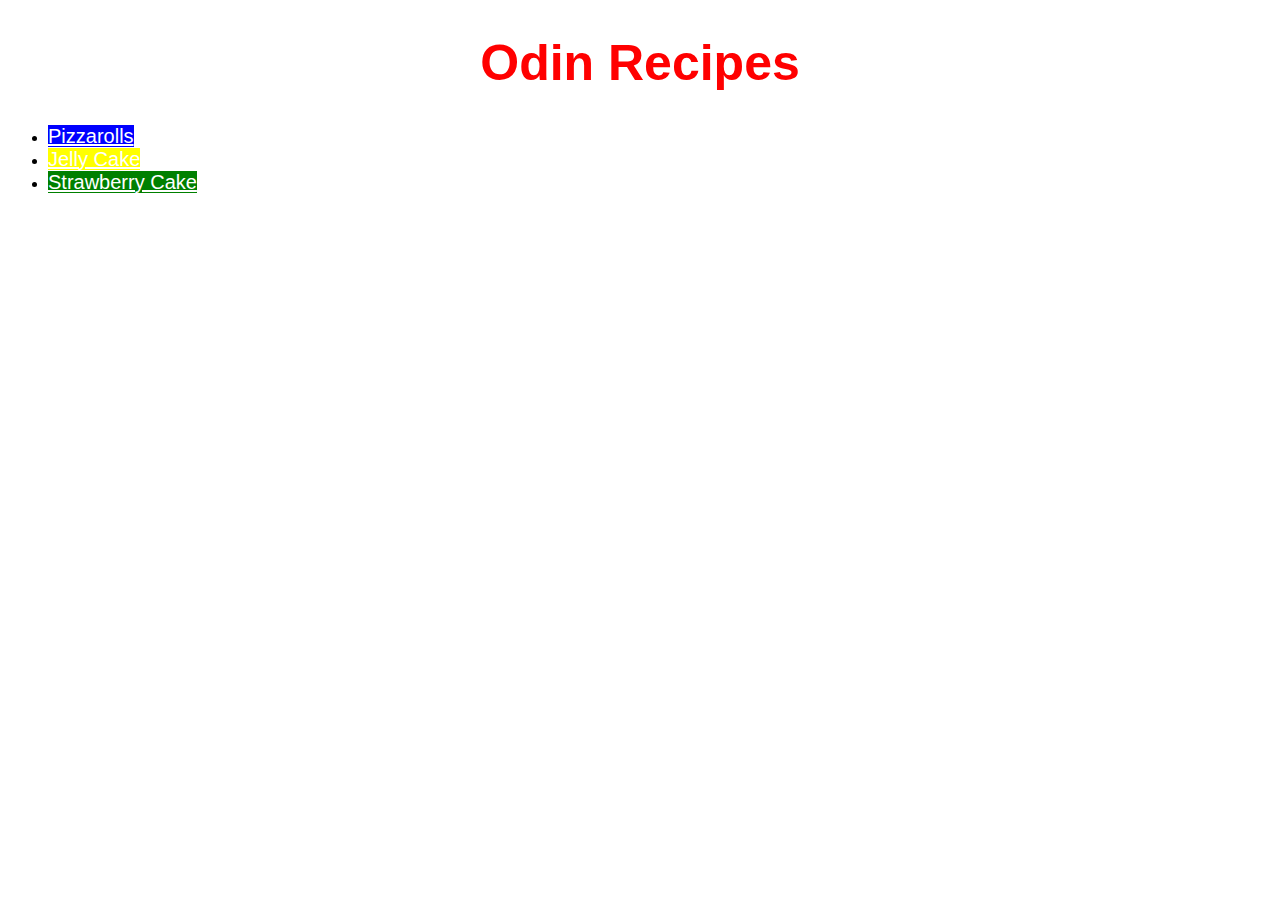
<file: index.html>
<!DOCTYPE html>
<html lang="en">
    <head>
        <meta charset="UTF-8">
        <title>Recipes from Dominica</title>
        <link rel="stylesheet" href="styles.css">
    </head>
    <body>
        <h1>Odin Recipes</h1>
        <ul>
            <li><a href="recipes/pizzarolls.html" class="links link1">Pizzarolls</a></li>
            <li><a href="recipes/jellycake.html" class=" links link2">Jelly Cake</a></li>
            <li><a href="recipes/strawberrycake.html" class="links link3">Strawberry Cake</a></li>
        </ul>   
        </body>
</html>
</file>
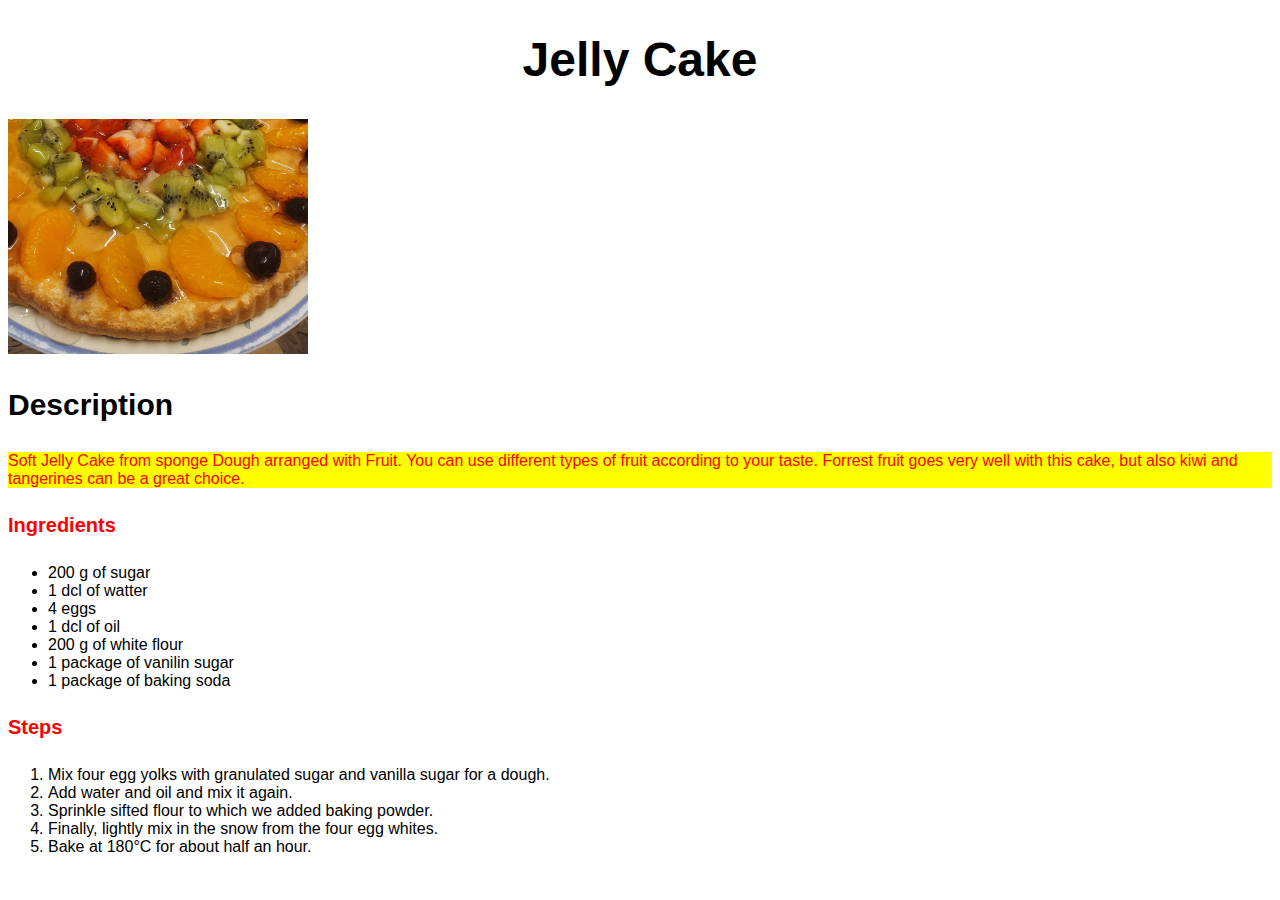
<file: recipes/jellycake.html>
<!DOCTYPE html>
<html lang="en">
    <head>
        <meta charset="UTF-8">
        <title>Jelly Cake</title>
        <link rel="stylesheet" href="styles.css">
    </head>
    <body>
        <h1 class="heading1">Jelly Cake</h1>
        <img src="images/jellycake.PNG" alt="Jelly Cake with strawberries, kiwi, tangerin and blueberries">
        <h3 class="heading2">Description</h3>
        <p class="redonyellow">Soft Jelly Cake from sponge Dough arranged with Fruit. You can use different types of fruit according to your taste. Forrest fruit goes very well with this cake, but also kiwi and tangerines can be a great choice.</p>
        <h4 class="heading3">Ingredients</h4>
        <ul>
            <li>200 g of sugar</li>
            <li>1 dcl of watter</li>
            <li>4 eggs</li>
            <li>1 dcl of oil</li>
            <li>200 g of white flour</li>
            <li>1 package of vanilin sugar</li>
            <li>1 package of baking soda</li>
        </ul>
        <h4 class="heading3">Steps</h4>
        <ol>
            <li>Mix four egg yolks with granulated sugar and vanilla sugar for a dough.</li>
            <li>Add water and oil and mix it again.</li>
            <li>Sprinkle sifted flour to which we added baking powder.</li>
            <li>Finally, lightly mix in the snow from the four egg whites.</li>
            <li>Bake at 180°C for about half an hour.</li>
        </ol>
    </body>
</html>
</file>
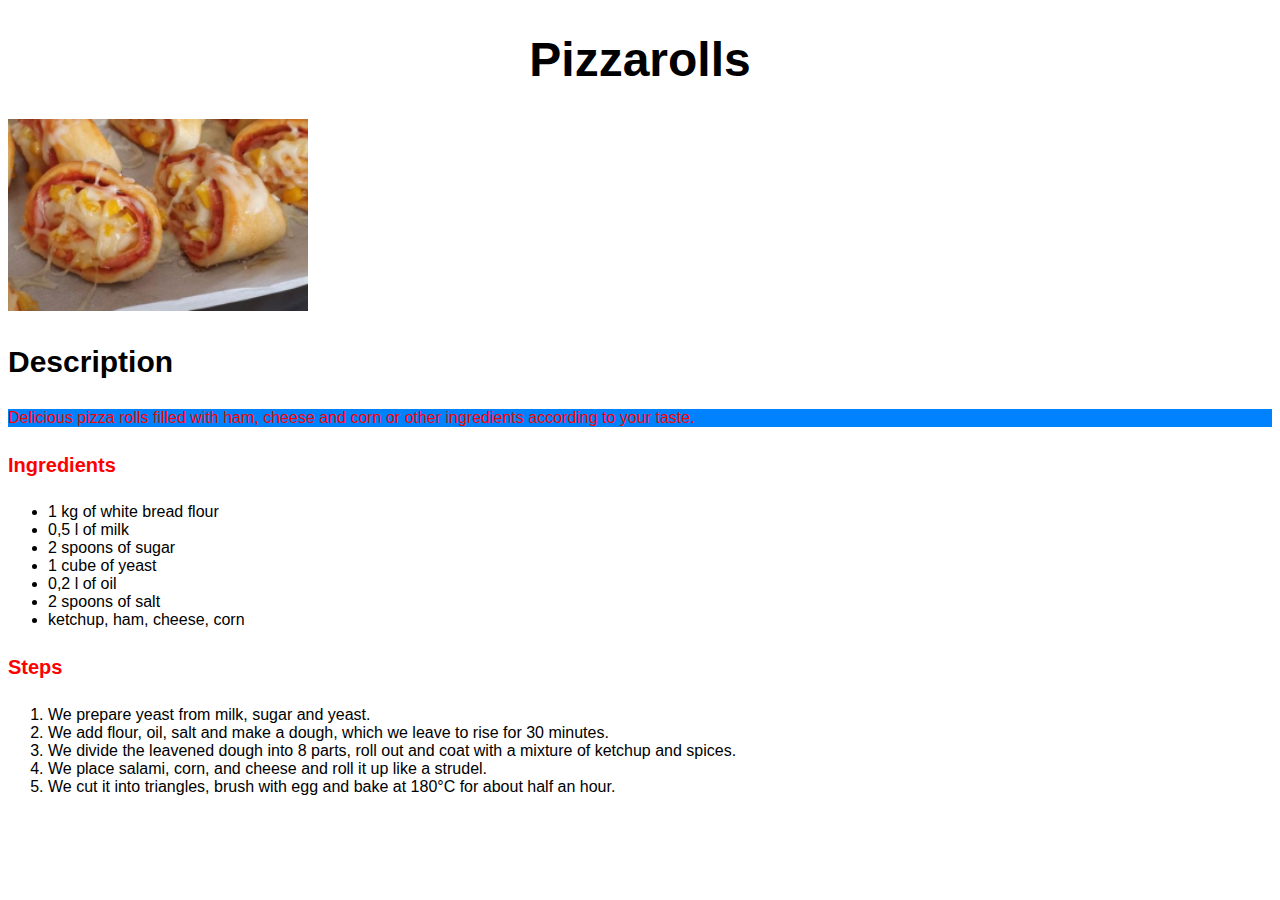
<file: recipes/pizzarolls.html>
<!DOCTYPE html>
<html lang="en">
    <head>
        <meta charset="UTF-8">
        <title>Pizzarolls</title>
        <link rel="stylesheet" href="styles.css">
    </head>
    <body>
        <h1 class="heading1">Pizzarolls</h1>
        <img src="images/pizzarolls.PNG" alt="baked pizzarolls">
        <h3 class="heading2">Description</h3>
        <p class="redonblue">Delicious pizza rolls filled with ham, cheese and corn or other ingredients according to your taste.</p>
        <h4 class="heading3">Ingredients</h4>
        <ul>
            <li>1 kg of white bread flour</li>
            <li>0,5 l of milk</li>
            <li>2 spoons of sugar</li>
            <li>1 cube of yeast</li>
            <li>0,2 l of oil</li>
            <li>2 spoons of salt</li>
            <li>ketchup, ham, cheese, corn</li>
        </ul>
        <h4 class="heading3">Steps</h4>
        <ol>
            <li>We prepare yeast from milk, sugar and yeast.</li>
            <li>We add flour, oil, salt and make a dough, which we leave to rise for 30 minutes.</li>
            <li>We divide the leavened dough into 8 parts, roll out and coat with a mixture of ketchup and spices.</li>
            <li>We place salami, corn, and cheese and roll it up like a strudel.</li>
            <li>We cut it into triangles, brush with egg and bake at 180°C for about half an hour.</li>
        </ol>
    </body>
</html>
</file>
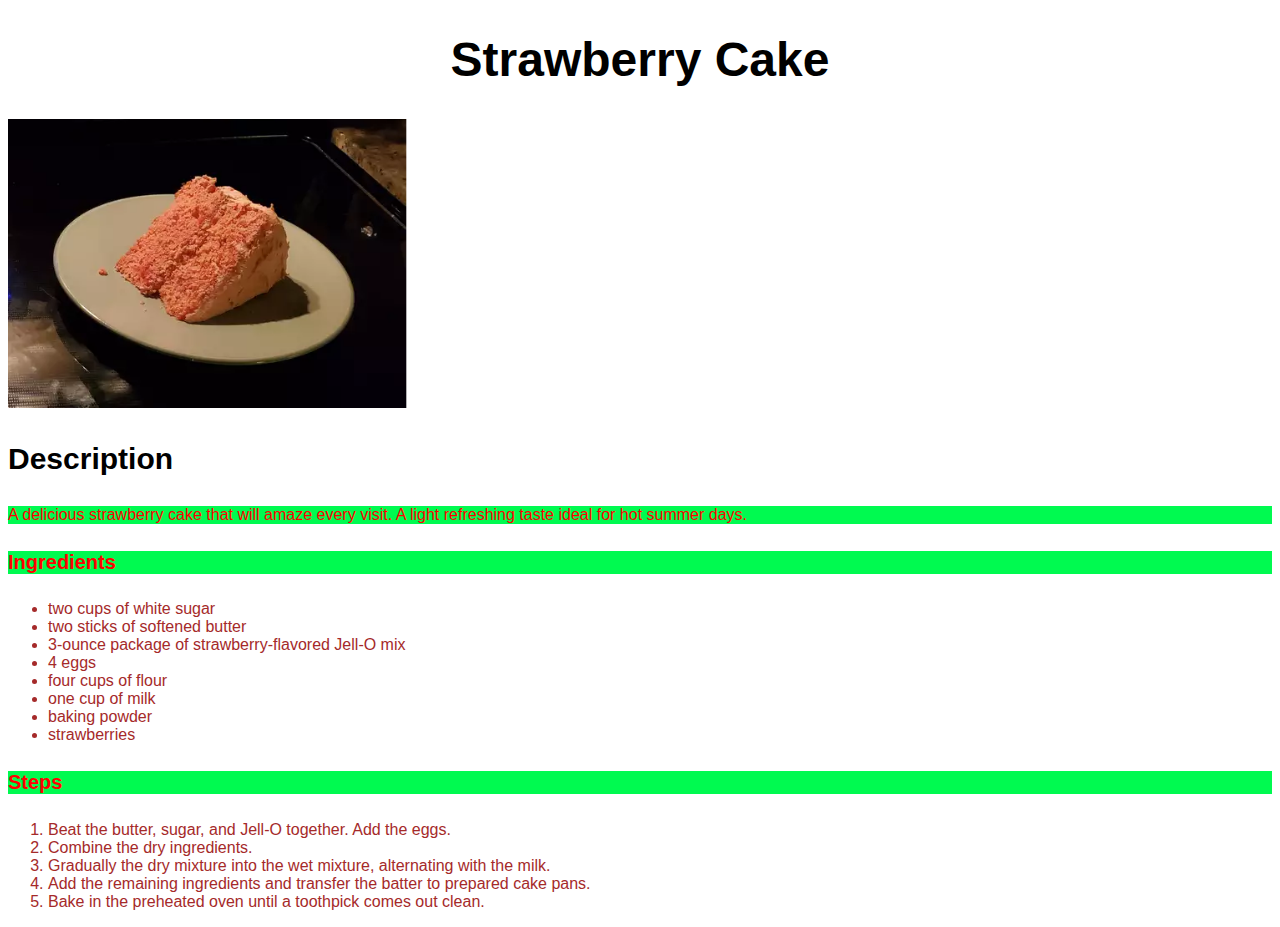
<file: recipes/strawberrycake.html>
<!DOCTYPE html>
<html lang="en">
    <head>
        <meta charset="UTF-8">
        <title>Strawberry Cake</title>
        <link rel="stylesheet" href="styles.css">
    </head>
    <body>
        <h1 class="heading1">Strawberry Cake</h1>
        <img src="images/strawberrycake.PNG" alt="Strawberry cake" class="strawberrycakeimage">
        <h3 class="heading2">Description</h3>
        <p class="redongreen">A delicious strawberry cake that will amaze every visit. A light refreshing taste ideal for hot summer days.</p>
        <h4 class="heading3" ID="greenbackground">Ingredients</h4>
        <ul class="browntext">
            <li>two cups of white sugar</li>
            <li>two sticks of softened butter</li>
            <li>3-ounce package of strawberry-flavored Jell-O mix</li>
            <li>4 eggs</li>
            <li>four cups of flour</li>
            <li>one cup of milk</li>
            <li>baking powder</li>
            <li>strawberries</li>
        </ul>
        <h4 class="heading3" ID="greenbackground">Steps</h4>
        <ol class="browntext">
            <li>Beat the butter, sugar, and Jell-O together. Add the eggs.</li>
            <li>Combine the dry ingredients.</li>
            <li>Gradually the dry mixture into the wet mixture, alternating with the milk.</li>
            <li>Add the remaining ingredients and transfer the batter to prepared cake pans.</li>
            <li>Bake in the preheated oven until a toothpick comes out clean.</li>
        </ol>
    </body>
</html>
</file>
<file: styles.css>
body {
    font-family: arial, verdana, sans-serif;
}

h1 {
    color: red;
    font-size: 50px;
    font-weight: bold;
    text-align: center;
}

.links {
    font-size: 20px;
    font-weight: 50;
    color:white;
}

.link1 {
    background-color: blue;
}

.link2 {
    background-color: yellow;
}

.link3 { background-color: green;
}
</file>
<file: recipes/styles.css>
body {
    font-family: arial, verdana, sans-serif;
}

.heading1 {
    color: black;
    font-size: 48px;
    font-weight: 600;
    text-align: center;
}

.heading2 {
    color: black;
    font-size: 30px;
    font-weight: 600;
}

.heading3 {
    color: red;
    font-size: 20px;
}

#greenbackground {
    background-color: rgb(0,250,80);
}

.redonyellow {
    color: red;
    background-color: yellow;
}

.redonblue {
    color: red;
    background-color: rgb(0,130,255);
}

.redongreen {
    color: red;
    background-color: rgb(0,250,80);
}

img {
    height: auto;
    width: 300px;
}

.strawberrycakeimage {
    height: auto;
    width: 400px;
}

.browntext {
    color: brown;
}

.center {
    text-align: center;
}
</file>
